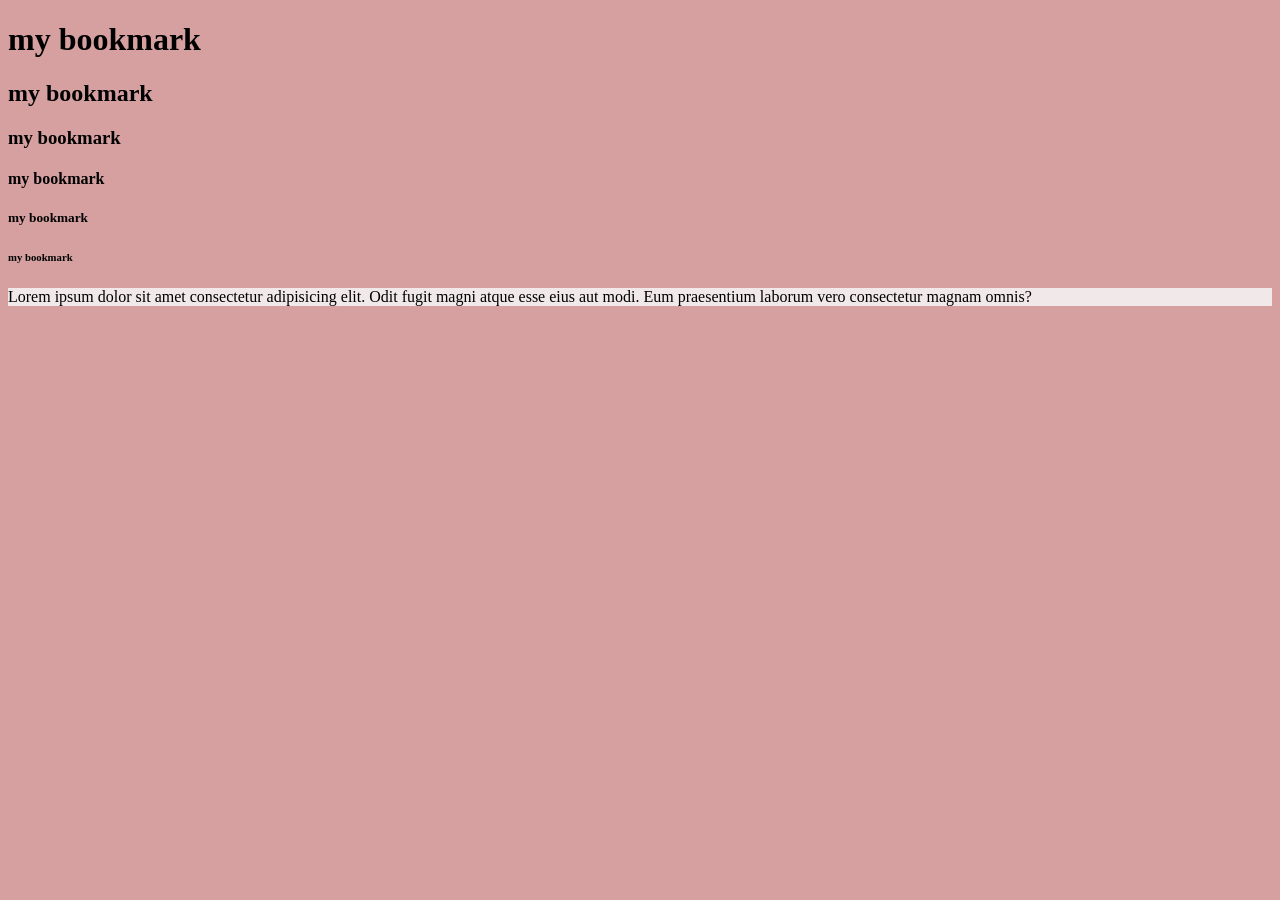
<file: index.html>
<!DOCTYPE html>
<html lang="en">
<head>
    <meta charset="UTF-8">
    <meta name="viewport" content="width=device-width, initial-scale=1.0">
    <title>my bookmark</title>
    <link rel="stylesheet" href="style.css">
</head>
<body>
    <h1> my bookmark </h1>
    <h2> my bookmark </h2>
    <h3> my bookmark </h3>
    <h4> my bookmark </h4>
    <h5> my bookmark </h5>
    <h6> my bookmark </h6>
    <p style="background-color: rgb(241, 233, 233);">Lorem ipsum dolor sit amet consectetur adipisicing elit. Odit fugit magni atque esse eius aut modi. Eum praesentium laborum vero consectetur magnam omnis?</p>
</body>
</html>
</file>
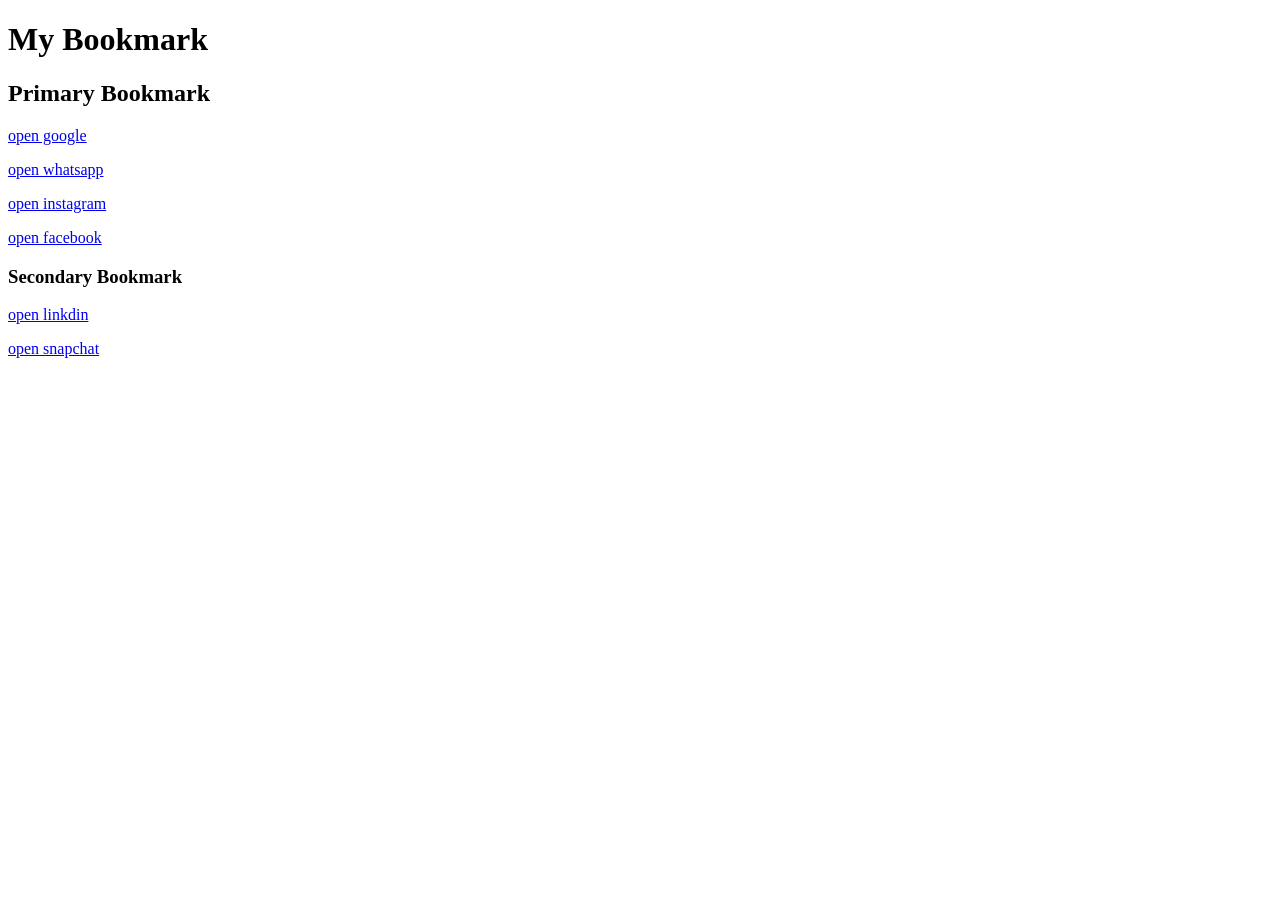
<file: bookmark manager.html>
<!DOCTYPE html>
<html lang = "en">
    <head>
        <meta chartsheet="UTF-8">
        <meta name="viewport" content="width=device-width, initial-scale=1.0">
        <title>Bookmark manager </title>
    </head>
    <body>
        <h1>My Bookmark</h1>
        <h2>Primary Bookmark</h2>
        <p>
        <a  target="_blank" href="https://www.google.com">open google</a>
        </p> 
        <p>
        <a target="_blank" href="https://www.whatsapp.com">open whatsapp</a>
        </p> 
        <p>
        <a  target="_blank" href="https://www.instagram.com">open instagram</a>
        <p>
        <a  target="_blank" href="https://www.facebook.com">open facebook</a>
        </p> 
        <h3>Secondary Bookmark</h3>
        <p>
        <a  target="_blank" href="https://www.linkdin.com">open linkdin</a>
        </p> 
        <p>
        <a  target="_blank" href="https://www.snapchat.com">open snapchat</a>
        </p> 

    </body>
</html>
</file>
<file: style.css>
body{
    background-color: rgb(214, 160, 160);
}
</file>
